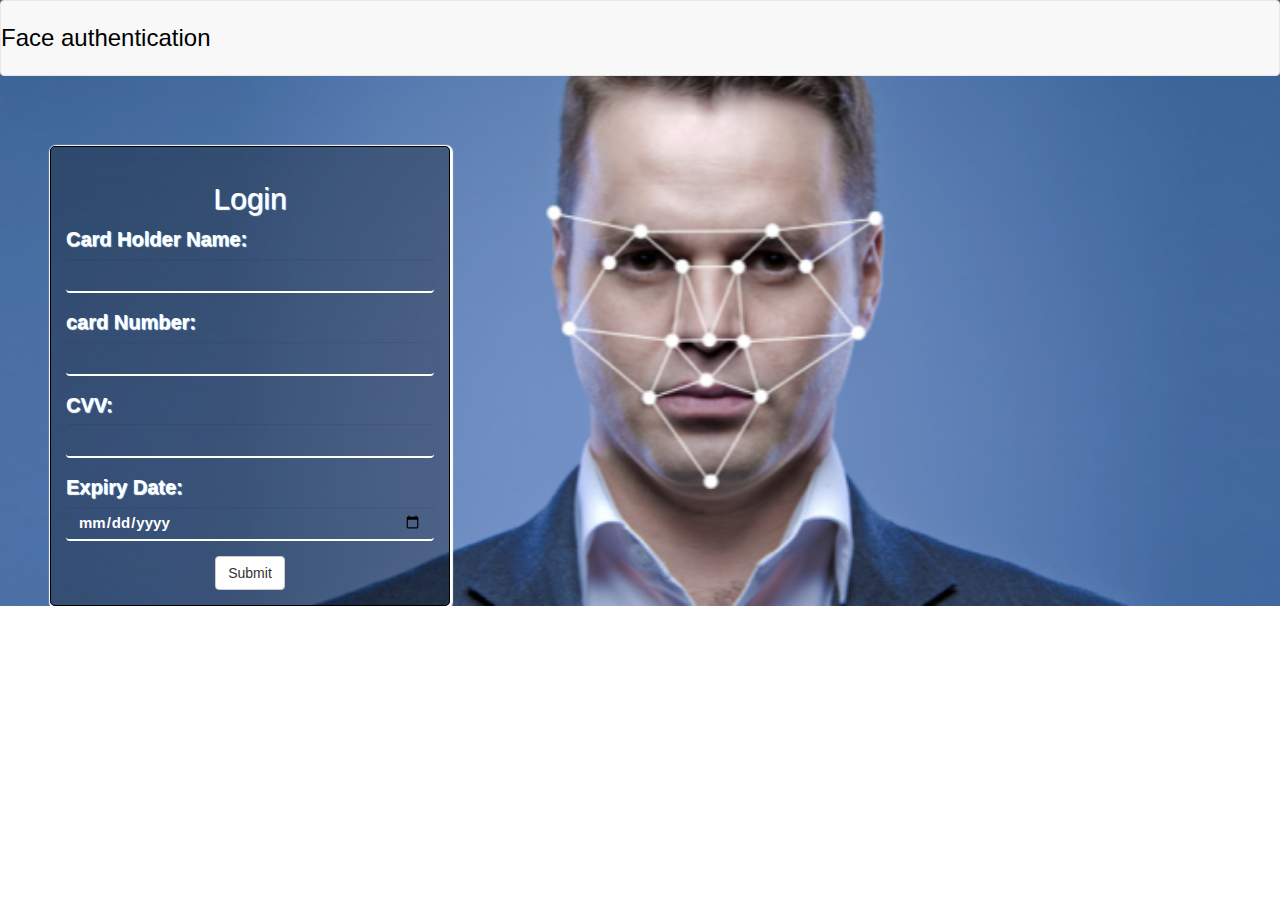
<file: index.html>
<!DOCTYPE html>
<html>
<head>
	<title>withdraw money</title>
	<link rel="stylesheet" href="https://maxcdn.bootstrapcdn.com/bootstrap/3.3.7/css/bootstrap.min.css">
	<script src="https://ajax.googleapis.com/ajax/libs/jquery/3.2.1/jquery.min.js"></script>
	<script src="https://maxcdn.bootstrapcdn.com/bootstrap/3.3.7/js/bootstrap.min.js"></script>
	<link rel="stylesheet" href="style.css">
</head>
<body>
  <nav class="navbar navbar-default">
    <div class="brand text-left">
      <h3>Face authentication</h3>
    </div>
  </nav>
	<div class="form">
    <h2>Login</h2>
		<form method="post" action="facrece.html">
			<div class="form-group">
    			<label for="email">Card Holder Name:</label>
    			<input type="text" class="form-control formtext" id="text" required>
  			</div>
			<div class="form-group">
    			<label for="card">card Number:</label>
    			<input type="text" class="form-control formtext" id="card" required>
  			</div>
 			<div class="form-group">
    			<label for="cvv">CVV:</label>
    			<input type="text" class="form-control formtext" id="CVV" required>
  			</div>
   			<div class="form-group">
    			<label for="date">Expiry Date:</label>
    			<input type="Date" class="form-control formtext" id="date" required>
  			</div>
  			<div class="btn-center">
  				<a href="facerec.html"><button type="submit" class="btn btn-default">Submit</button></a>
  			</div>	
		</form>
	</div>

</body>
</html>
</file>
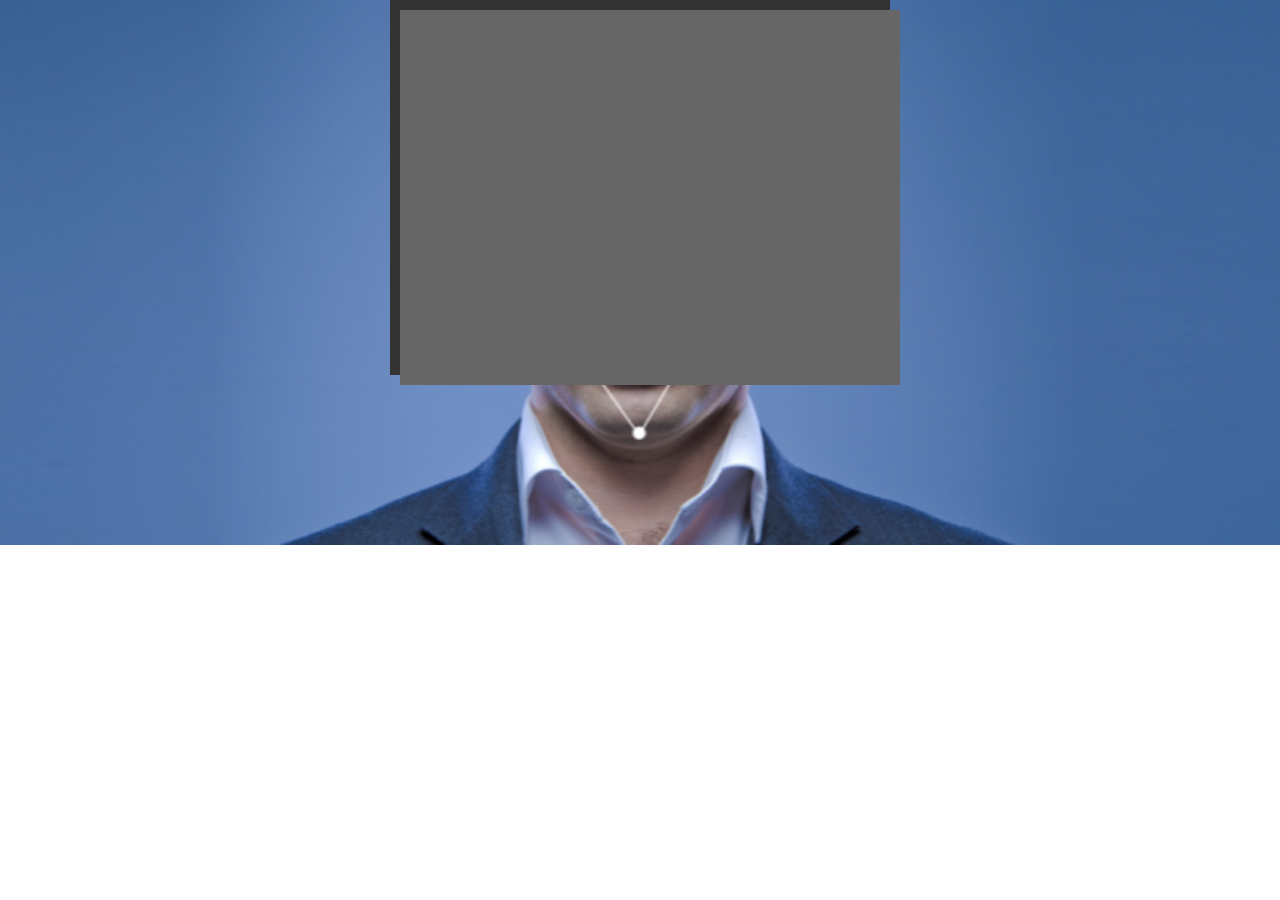
<file: facerec.html>
<!DOCTYPE html>
<html>
<head>
	<title>face</title>
	<link rel="stylesheet" href="https://maxcdn.bootstrapcdn.com/bootstrap/3.3.7/css/bootstrap.min.css">
	<script src="https://ajax.googleapis.com/ajax/libs/jquery/3.2.1/jquery.min.js"></script>
	<script src="https://maxcdn.bootstrapcdn.com/bootstrap/3.3.7/js/bootstrap.min.js"></script>
	<link rel="stylesheet" href="style.css">
</head>
<body>
		<div id="container">
    	<video autoplay="true" id="videoElement">
     
    	</video>
    	<script type="text/javascript">
    		var video = document.querySelector("#videoElement");
 
			navigator.getUserMedia = navigator.getUserMedia || navigator.webkitGetUserMedia || navigator.mozGetUserMedia || navigator.msGetUserMedia || navigator.oGetUserMedia;
 
			if (navigator.getUserMedia) {       
    			navigator.getUserMedia({video: true}, handleVideo, videoError);
			}
 
			function handleVideo(stream) {
    			video.src = window.URL.createObjectURL(stream);
			}
 
			function videoError(e) {
    			// do something
			}
    	</script>
	</div>
</body>
</html>
</file>
<file: style.css>
body{
	background:url("face.png");
	background-repeat: no-repeat;
	background-size: cover;
	color:white;
}
.brand{
	color:black;
}
h3{
	margin-top: 20px;
    margin-bottom: 10px;
    font-family: inherit;
    font-weight: 500;
    line-height: 1.1;
    color: inherit;
    -webkit-margin-before: 1em;
    -webkit-margin-after: 1em;
    -webkit-margin-start: 0px;
    -webkit-margin-end: 0px;
}
.formtext{
	color:white;
	font-size: 15px;
	font-weight: bold;
}
.form{
	width:400px;
	margin-left:50px;
	margin-top: 70px;
	border:1px solid black;
	background:rgba(0,0,0,0.3);
	padding:15px;
	font-size: 20px;
	border-radius: 5px;
	box-shadow: 1px 1px 1px 2px white;
	text-shadow: 1px 1px 1px white;
}
h2{
	text-align: center;
	text-shadow: 1px 1px 1px white;
}
.form-control{
	background: none;
	border:none;
	border-bottom: 2px solid white;
}
.btn-center{
	text-align: center;
}
.form-control:hover{
	border-top:none;
	border-right:none;
	border-left:none;
}
#container {
    margin: 0px auto;
    width: 500px;
    height: 375px;
    border: 10px #333 solid;
}
#videoElement {
    width: 500px;
    height: 375px;
    background-color: #666;
}
</file>
